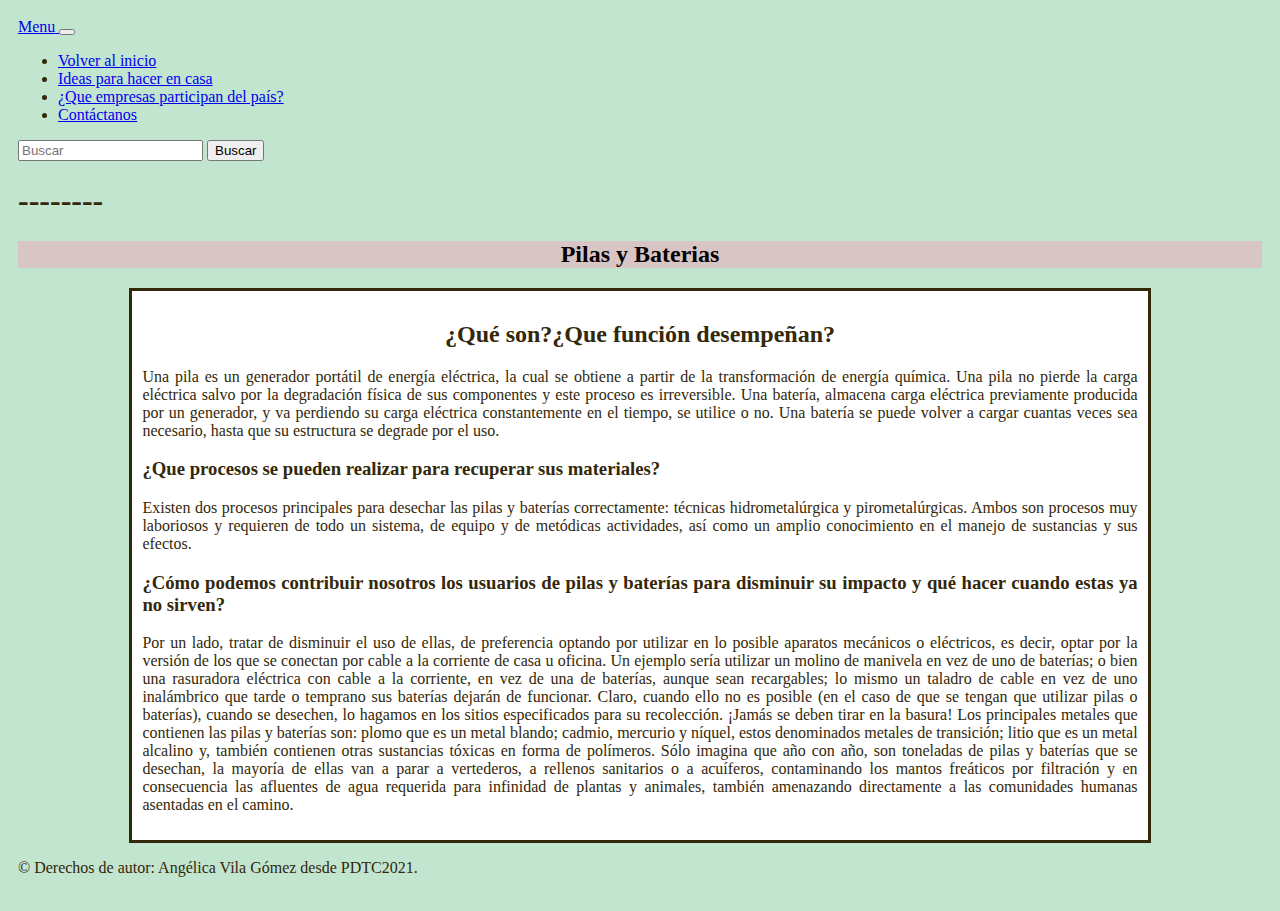
<file: pilas.html>
<!DOCTYPE html>
<html lang="es">
<head>
    <meta charset="UTF-8">
    <meta http-equiv="X-UA-Compatible" content="IE=edge">
    <meta name="viewport" content="width=device-width, initial-scale=1.0">
    <link rel="shortcut icon" href="recycle-solid.svg" >
    <title>Pilas y baterias</title>
           
    <link rel="STYLESHEET" href="css/estilos.css">
    <link href="https://cdn.jsdelivr.net/npm/bootstrap@5.0.0-beta1/dist/css/bootstrap.min.css" rel="stylesheet" integrity="sha384-giJF6kkoqNQ00vy+HMDP7azOuL0xtbfIcaT9wjKHr8RbDVddVHyTfAAsrekwKmP1" crossorigin="anonymous">
    
    <script type="text/javascript" src="js/aviso.js"></script>
    <script src="https://cdn.jsdelivr.net/npm/bootstrap@5.0.0-beta1/dist/js/bootstrap.bundle.min.js" integrity="sha384-ygbV9kiqUc6oa4msXn9868pTtWMgiQaeYH7/t7LECLbyPA2x65Kgf80OJFdroafW" crossorigin="anonymous"></script>
    
</head>

<body>
  <header>
    <div class="container-fluid">
         
            <nav class="navbar navbar-expand-md navbar-dark fixed-top bg-dark" id="hiperv">
              <a class="navbar-brand" href="#">
                <font style="vertical-align: inherit;">
                  <font style="vertical-align: inherit;">Menu</font>
                </font>
              </a>
            <button class="navbar-toggler" type="button" data-bs-toggle="collapse" data-bs-target="#navbarCollapse" aria-controls="navbar-collapse" aria-expanded="true" aria-label="Navegacion de Palanca">
              <span class="navbar-toggler-icon"></span>
            </button>
            <div class="navbar-collapse collapse show" id="navbarcollapse" style>
              <ul class="navbar-nav me-auto mb-2 mb-md-0">
                <li class="nav-item">
                  <a class="nav-link active" aria-current="page" href="index.html">
                    <font style="vertical-align: inherit;">
                      <font style="vertical-align: inherit;">Volver al inicio</font>
                    </font>
                  </a>
                </li>
                <li class="nav-item">
                  <a class="nav-link active" aria-current="page" href="MisIdeas.html">
                    <font style="vertical-align: inherit;">
                      <font style="vertical-align: inherit;">Ideas para hacer en casa</font>
                    </font>
                  </a>
                </li>
                <li class="nav-item">
                  <a class="nav-link active" aria-current="page" href="Argentina.html">
                    <font style="vertical-align: inherit;">
                      <font style="vertical-align: inherit;">¿Que empresas participan del país?</font>
                    </font>
                  </a>
                </li>
                <li class="nav-item">
                  <a class="nav-link active" aria-current="page" href="Contacto.html">
                    <font style="vertical-align: inherit;">
                      <font style="vertical-align: inherit;">Contáctanos</font>
                    </font>
                  </a>
                </li>
              </ul>
              <form class="d-flex">
                <input class="form-control me-2" type="search" placeholder="Buscar" aria-label="Buscar">
                <button class="btn btn-outline-success" type="submit">
                  <font style="vertical-align: inherit;">
                    <font style="vertical-align: inherit;">Buscar</font>
                  </font>
                </button>
              </form>
            </div>
            </nav>

    <h1><div style="background-color: rgb(149, 149, 149); color:rgb(207, 76, 76); text-align: center;"></div>--------</h1>
    <h2><div style="background-color: rgb(216, 197, 197); color:rgb(7, 1, 1); text-align: center; margin-block-start: unset;">Pilas y Baterias</div></h2>
    </div>

  </header>


  <div class="container-fluid">
    <section>
      <h2 align="center">¿Qué son?¿Que función desempeñan?</h2>
    
      <p>
        Una pila es un generador portátil de energía eléctrica, la cual se obtiene a partir de la transformación de energía química. Una pila no pierde la carga eléctrica salvo por la degradación física de sus componentes y este proceso es irreversible.

        Una batería, almacena carga eléctrica previamente producida por un generador, y va perdiendo su carga eléctrica constantemente en el tiempo, se utilice o no. Una batería se puede volver a cargar cuantas veces sea necesario, hasta que su estructura se degrade por el uso.</p>
    

    

      <h3>¿Que procesos se pueden realizar para recuperar sus materiales?</h4>
          <p>
            Existen dos procesos principales para desechar las pilas y baterías correctamente: técnicas hidrometalúrgica y pirometalúrgicas.
            Ambos son procesos muy laboriosos y requieren de todo un sistema, de equipo y de metódicas actividades, así como un amplio conocimiento en el manejo de sustancias y sus efectos.</p>
    

      <h3>¿Cómo podemos contribuir nosotros los usuarios de pilas y baterías para disminuir su impacto y qué hacer cuando estas ya no sirven? </h3>

        <p>
        Por un lado, tratar de disminuir el uso de ellas, de preferencia optando por utilizar en lo posible aparatos mecánicos o eléctricos, es decir, optar por la versión de los que se conectan por cable a la corriente de casa u oficina. Un ejemplo sería utilizar un molino de manivela en vez de uno de baterías; o bien una rasuradora eléctrica con cable a la corriente, en vez de una de baterías, aunque sean recargables; lo mismo un taladro de cable en vez de uno inalámbrico que tarde o temprano sus baterías dejarán de funcionar.

        Claro, cuando ello no es posible (en el caso de que se tengan que utilizar pilas o baterías), cuando se desechen, lo hagamos en los sitios especificados para su recolección.<strong> ¡Jamás se deben tirar en la basura!</strong>

        Los principales metales que contienen las pilas y baterías son: <strong>plomo</strong> que es un metal blando;<strong> cadmio, mercurio y níquel</strong>, estos denominados metales de transición; litio que es un metal alcalino y, también contienen otras sustancias tóxicas en forma de polímeros. Sólo imagina que año con año, son toneladas de pilas y baterías que se desechan, la mayoría de ellas van a parar a vertederos, a rellenos sanitarios o a acuíferos, contaminando los mantos freáticos por filtración y en consecuencia las afluentes de agua requerida para infinidad de plantas y animales, también amenazando directamente a las comunidades humanas asentadas en el camino.
        
        </p>
  
      
    </section>
  </div>
    
    
</body>

<footer> <p><strong> &copy; Derechos de autor: Angélica Vila Gómez desde PDTC2021.</strong></p>
</footer>
</html>
</file>
<file: css/estilos.css>
html,
header {
  align-items:center ;
  color: rgb(51, 40, 10);
  text-align: all;
  font-weight:lighter ;
}  
body {
  background-color:  rgb(194, 229, 208) ;
  padding: 10px;
  
}
section {
  height: 80%;
  width: 80%;
  margin:auto;
  text-align: justify;
  padding-top: 40px;
  padding-bottom: 40px;
  background-color: rgb(255, 255, 255);
  padding: 10px;
    
    border: solid; 
}

article {
  height: 80%;
  width: 80%;
  margin:auto;
  text-align: justify;
  padding-top: 40px;
  padding-bottom: 40px;
  background-color: rgb(250, 242, 195);
  padding: 10px;
    
    border: solid;
}


.h3 {
  width:  80%;
  
  border: solid 10px black;
  padding: 20px;
  margin: 20px;
  align-items:center ;
}

.form input[type="botton"] {
  margin-bottom: 10px;
  border-top-right-radius: 0;
  border-bottom-left-radius: 0%;
  display: flex;
}

footer{
  position: central;
  text-underline-position: below;
}
.hiperv {
  font-size: 5px;
  font-family: Verdana, Geneva, Tahoma, sans-serif;
  color:black;
  background-color: rgb(185, 32, 32);
}
.id {
  font-size: 10;
  
}

.featurette-divider {
  margin: 2rem;
}
.featurette-heading {
  font-weight: 300;
  line-height: 1;
  
}

.bd-placeholder-img bd-placeholder-img-lg featurette-image img-fluid mx-auto {
  margin-left: 7rem;

}

  


      /* }
      .navbar .nav-item:not(:last-child) {
        margin-right: 35px;
      }
      
      .dropdown-toggle::after {
         transition: transform 0.15s linear; 
      }
      
      .show.dropdown .dropdown-toggle::after {
        transform: translateY(3px);
      } */
    
    
    



         

    


/* article {
    .clearfix:before, .clearfix:after, .dl-horizontal dd:before, .dl-horizontal dd:after, .container:before, .container:after, .container-fluid:before, .container-fluid:after, .row:before, .row:after, .form-horizontal .form-group:before, .form-horizontal .form-group:after, .btn-toolbar:before, .btn-toolbar:after, .btn-group-vertical>.btn-group:before, .btn-group-vertical>.btn-group:after, .nav:before, .nav:after, .navbar:before, .navbar:after, .navbar-header:before, .navbar-header:after, .navbar-collapse:before, .navbar-collapse:after, .pager:before, .pager:after, .panel-body:before, .panel-body:after, .modal-footer:before, .modal-footer:after {
        display: table;
        content: " ";
}

<nav>
    <link rel="shortcut" href="bars-solid.svg">
    <div class="btn-group">
        <button type="button" class="btn btn-primary dropdown-toggle"data-toggle="dropdown"> Menu  </button>
            <div class="dropdown-menu">
                <a class="dropdown-item" href="Ideas.html">Ideas para reciclar</a>
                <a class="dropdown-item" href="pilas.html">¿Que sé sobre las pilas?</a>
                <a class="dropdown-item" href="Argentina.html">¿Como empresas reciclan?</a></div>
            
        
        <button type="button" class="btn btn-primary"><a rel="html" href="Contacto" target="_blanck">Contacto</a></button>
            
            
        </div>
</nav> */
</file>
